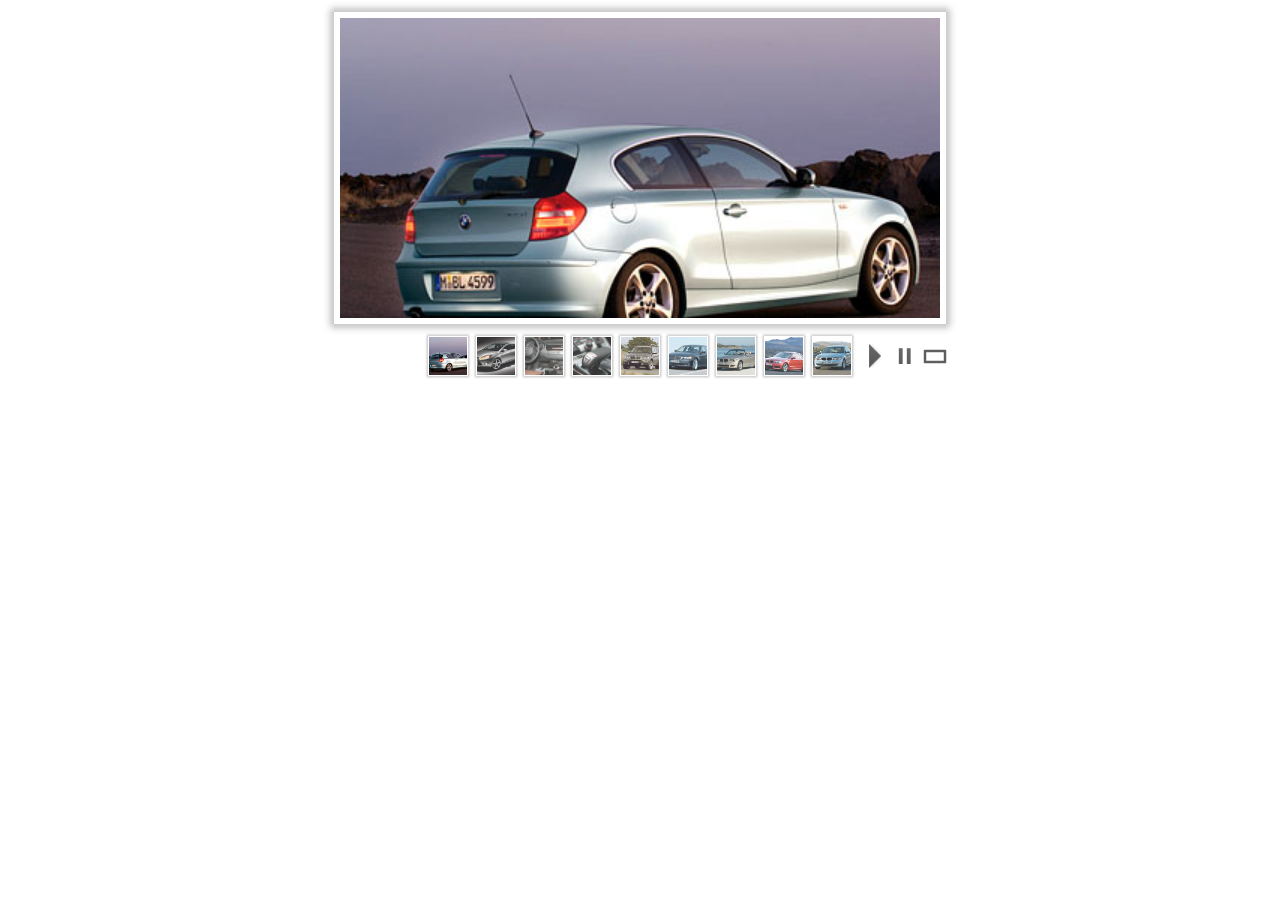
<file: car_slideshow.html>
<html>
<head>
<meta http-equiv="Content-Type" content="text/html; charset=utf-8" />
<script type="text/javascript">window.onerror = function(){return true;};</script>

<!-- Copy to the head section of your webpage -->
<script type="text/javascript" src="js_slideshow/jquery.js"></script>
<script type="text/javascript" src="js_slideshow/mhgallery.js"></script>
<script type="text/javascript" src="js_slideshow/initgallery.js"></script>
<link rel="stylesheet" href="js_slideshow/mhgallery.css" type="text/css" />
<!-- End of head section codes -->

</head>
<body>
<div style="text-align:center;">

<!-- Copy to where you want to display the Slideshow -->
<div id="mhgallery">
<style type="text/css"> #mhgallery img { display:none; } </style>
<img src="images_slideshow/5.jpg" title="5" />
<img src="images_slideshow/2011-Ford-Focus-450.jpg" title="2011-Ford-Focus-450" />
<img src="images_slideshow/A8L4.jpg" title="A8L4" />
<img src="images_slideshow/Audi-A8-12.jpg" title="Audi-A8-12" />
<img src="images_slideshow/BMW X- Series.jpg" title="BMW X- Series" />
<img src="images_slideshow/bmw_3Series_model_1_large.jpg" title="bmw_3Series_model_1_large" />
<img src="images_slideshow/BMW-1-Series_Cabrio_2008_01.jpg" title="BMW-1-Series_Cabrio_2008_01" />
<img src="images_slideshow/BMW-1-Series_Coupe_01.jpg" title="BMW-1-Series_Coupe_01" />
<img src="images_slideshow/BMW-Series 3 door.jpg" title="BMW-Series 3 door" />
<img src="images_slideshow/BMW-Series 5 door.jpg" title="BMW-Series 5 door" />
<img src="images_slideshow/BMW-Series Convertible.jpg" title="BMW-Series Convertible" />
<img src="images_slideshow/BMW-Series Coupe.jpg" title="BMW-Series Coupe" />
<img src="images_slideshow/BMW-Series Sedan.jpg" title="BMW-Series Sedan" />
<img src="images_slideshow/BMW-Series Touring.jpg" title="BMW-Series Touring" />
<img src="images_slideshow/car_scoop_bmw_x1_2_560px.jpg" title="car_scoop_bmw_x1_2_560px" />
<img src="images_slideshow/FORD C-Max.jpg" title="FORD C-Max" />
<img src="images_slideshow/FORD Crown Victoria.jpg" title="FORD Crown Victoria" />
<img src="images_slideshow/FORD Edge.jpg" title="FORD Edge" />
<img src="images_slideshow/FORD Escape.jpg" title="FORD Escape" />
<img src="images_slideshow/Ford-Everest-2.jpg" title="Ford-Everest-2" />
<img src="images_slideshow/FordMustang.jpg" title="FordMustang" />
<img src="images_slideshow/Ford-Ranger.jpg" title="Ford-Ranger" />
<img src="images_slideshow/HONDA Accord Crosstour.jpg" title="HONDA Accord Crosstour" />
<img src="images_slideshow/HONDA CR-V.jpg" title="HONDA CR-V" />
<img src="images_slideshow/HONDA Jazz.jpg" title="HONDA Jazz" />
<img src="images_slideshow/HONDA Odysse.jpg" title="HONDA Odysse" />
<img src="images_slideshow/HONDA S2000.jpg" title="HONDA S2000" />
<img src="images_slideshow/honda-accord-1995.jpg" title="honda-accord-1995" />
<img src="images_slideshow/toyota_celica_3.jpg" title="toyota_celica_3" />
<img src="images_slideshow/Toyota_Corolla_wagon_3.jpg" title="Toyota_Corolla_wagon_3" />
<img src="images_slideshow/Toyota-Auris_2007_1.jpg" title="Toyota-Auris_2007_1" />
<img src="images_slideshow/Toyota-Avensis_2007.jpg" title="Toyota-Avensis_2007" />
<img src="images_slideshow/Toyota-Avensis_Wagon_2007_3.jpg" title="Toyota-Avensis_Wagon_2007_3" />
<img src="images_slideshow/Toyota-Camry_2010.jpg" title="Toyota-Camry_2010" />
<img src="images_slideshow/Toyota-Camry_SE_2007_3.jpg" title="Toyota-Camry_SE_2007_3" />
<img src="images_slideshow/Toyota-Corolla_2007_2.jpg" title="Toyota-Corolla_2007_2" />
<img src="images_slideshow/toyota-iq1.jpg" title="toyota-iq1" />
<img src="images_slideshow/Z-Series.jpg" title="Z-Series" />
<a class="sliderengine" href="http://www.magichtml.com/javascriptslideshow/index.html">Created by JavaScript Slideshow Maker</a>
</div>
<!-- End of Slideshow codes -->

</div>
</body>
</html>
</file>
<file: js_slideshow/mhgallery.css>
.mhSlideshow {
	position:relative;
	display:block;
	margin:0 auto;
}
.fullscreen {
	position:fixed;
	display:block;
	top:0px;
	left:0px;
	z-index:10000;
	margin:0 auto;
}
.mhSlideshowBg {
	display:block;
	position:absolute;
	top:0px;
	left:0px;
	z-index:10;
}
.mhSlideshow img {
	position:absolute;
	top:0px;
	left:0px;
	display:none;
}
.slideContainer, .navArrowWrap {
	position:absolute;
	display:block;
	z-index:100;
	overflow:hidden;
}
.bgWrap, .slide {
	display:block;
	position:absolute;
	z-index:200;
	height:100%;
}
.slice {
	display:block;
	position:absolute;
	z-index:200;
	height:100%;
}
.captionBar {
	position:absolute;
	left:0px;
	z-index:400;
}
.caption {
	margin:0 auto;
}
.caption a {
	display:inline !important;
}
.navArrows a {
	position:absolute;
	display:block;
	width:32px;
	height:32px;
	border:0;
	top:40%;
	z-index:300;
	cursor:pointer;
}
.thumbBar {
	position:absolute;
	left:0px;
	z-index:600;
	display:block;
}
.thumbLeftArrow, .thumbRightArrow, .thumbPause, .thumbPlay, .thumbFullscreen{
	position:absolute;
	display:block;
	width:30px;
	height:30px;
	border:0;
	cursor:pointer;
}
.thumbLeftArrow {
	left:0px;
}
.thumbArea {
	position:absolute;
	display:block;
	overflow:hidden;
}
.thumbControls {
	position:absolute;
	display:block;
}
.thumbImage {
	position:absolute;
	display:block;
	overflow:hidden;
	cursor:pointer;
}
.thumbBorder {
	position:absolute;
	display:block;
}
.thumbContent {
	position:absolute;
	display:block;
	overflow:hidden;
}
.shadow {
	display:block;
	position:absolute;
	z-index:20;
}
.shadowT {
	position:absolute;
	left: 0;
	top: -20px;
	width: 100%;
	height: 20px;
	background: url(shadowt.png) repeat-x;
}
.shadowTR {
	position:absolute;
	right: -20px;
	top: -20px;
	width: 20px;
	height: 20px;
	background: url(shadowtr.png) no-repeat;
}
.shadowR {
	position:absolute;
	right: -20px;
	top: 0;
	width: 20px;
	background: url(shadowr.png) repeat-y;
}
.shadowBR {
	position:absolute;
	right: -20px;
	width: 20px;
	height: 20px;
	background: url(shadowbr.png) no-repeat;
}
.shadowB {
	position:absolute;
	left: 0;
	width: 100%;
	height: 20px;
	background: url(shadowb.png) repeat-x;
}
.shadowBL {
	position:absolute;
	left: -20px;
	width: 20px;
	height: 20px;
	background: url(shadowbl.png) no-repeat;
}
.shadowL {
	position:absolute;
	left: -20px;
	top: 0;
	width: 20px;
	background: url(shadowl.png) repeat-y;
}
.shadowTL {
	position:absolute;
	left: -20px;
	top: -20px;
	width: 20px;
	height: 20px;
	background: url(shadowtl.png) no-repeat;
}
.shadowTS {
	position:absolute;
	left: 0;
	top: -20px;
	width: 100%;
	height: 20px;
	background: url(shadowts.png) repeat-x;
}
.shadowTRS {
	position:absolute;
	right: -20px;
	top: -20px;
	width: 20px;
	height: 20px;
	background: url(shadowtrs.png) no-repeat;
}
.shadowRS {
	position:absolute;
	right: -20px;
	top: 0;
	width: 20px;
	background: url(shadowrs.png) repeat-y;
}
.shadowBRS {
	position:absolute;
	right: -20px;
	width: 20px;
	height: 20px;
	background: url(shadowbrs.png) no-repeat;
}
.shadowBS {
	position:absolute;
	left: 0;
	width: 100%;
	height: 20px;
	background: url(shadowbs.png) repeat-x;
}
.shadowBLS {
	position:absolute;
	left: -20px;
	width: 20px;
	height: 20px;
	background: url(shadowbls.png) no-repeat;
}
.shadowLS {
	position:absolute;
	left: -20px;
	top: 0;
	width: 20px;
	background: url(shadowls.png) repeat-y;
}
.shadowTLS {
	position:absolute;
	left: -20px;
	top: -20px;
	width: 20px;
	height: 20px;
	background: url(shadowtls.png) no-repeat;
}

.whiteLeftArrow {
	background:url(leftarrow3.png) no-repeat;
}

.whiteRightArrow {
	background:url(rightarrow3.png) no-repeat;
}

.whiteThumbLeftArrow {
	background:url(leftarrow.png) no-repeat;
}
.whiteThumbRightArrow {
	background:url(rightarrow.png) no-repeat;
}

.blackLeftArrow {
	background:url(leftarrow2.png) no-repeat;
}

.blackRightArrow {
	background:url(rightarrow2.png) no-repeat;
}

.blackThumbLeftArrow {
	background:url(blackleftarrow.png) no-repeat;
}

.blackThumbRightArrow {
	background:url(blackrightarrow.png) no-repeat;
}
.whiteThumbPause {
	background:url(pause.png) no-repeat;
}
.whiteThumbPlay {
	background:url(play.png) no-repeat;
}
.blackThumbPause {
	background:url(blackpause.png) no-repeat;
}
.blackThumbPlay {
	background:url(blackplay.png) no-repeat;
}
.whiteFullscreen {
	background:url(fullscreen.png) no-repeat;
}
.blackFullscreen {
	background:url(blackfullscreen.png) no-repeat;
}
</file>
